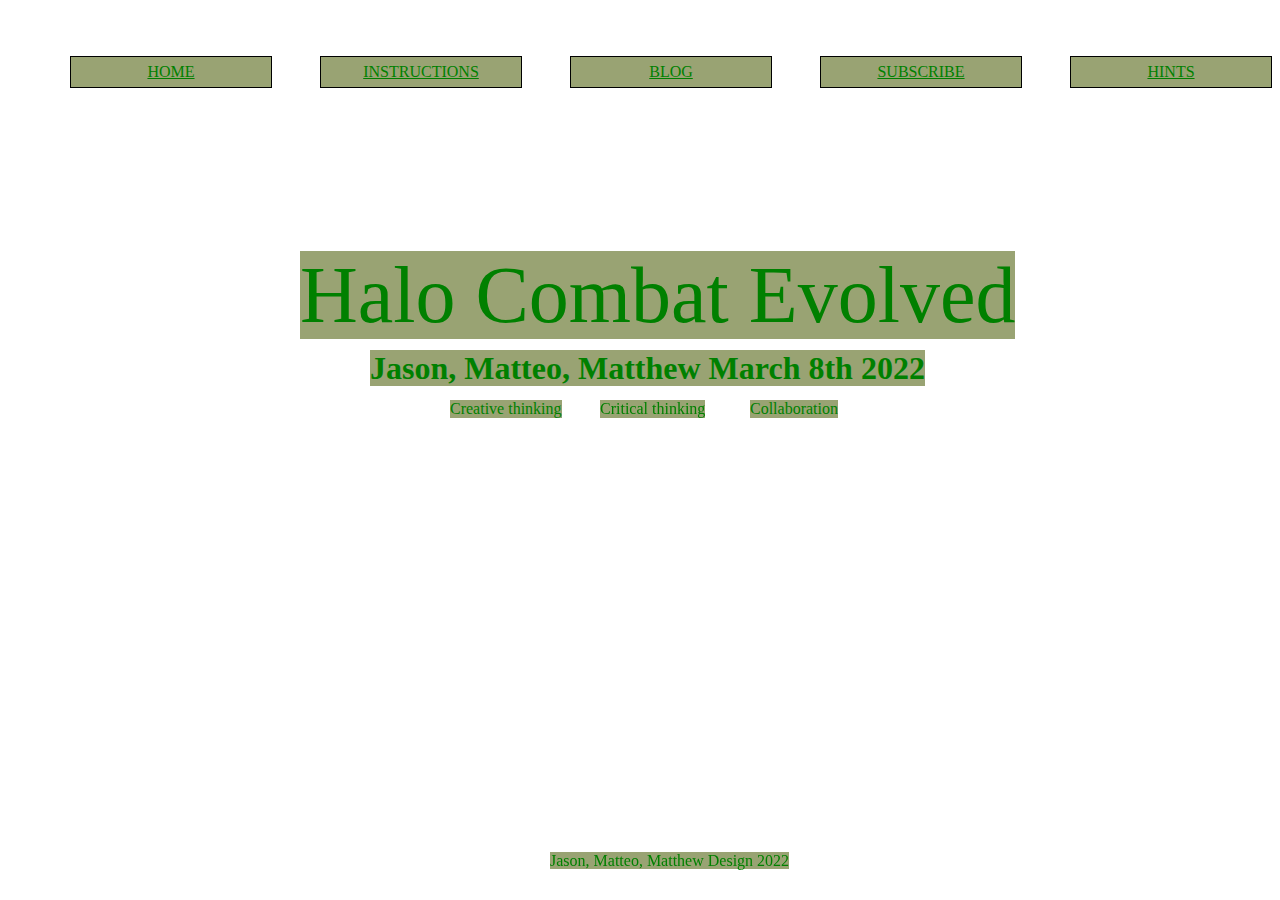
<file: index.html>
<!DOCTYPE html>

<html lang="eng">
<head>
    <title>Design Project:<--halo--></title>
 <link rel="stylesheet" href="styles.css">

 <header class="head"><mark>Halo Combat Evolved</mark></header>
 <h1 class="text"><mark>Jason, Matteo, Matthew  March 8th 2022</mark></h1>

 <mark class="burito">Creative thinking</mark>
 <br>
     <mark class="burger">Critical thinking</mark>
     <br>
    <mark class="hotdog">Collaboration</mark>
    <footer class="footer"><mark>Jason, Matteo, Matthew Design 2022</mark></footer>


</head>

<body id="home">
    
    <main>
        <div class="home"><a href="index.html">HOME</a></div>
        <div class="instructions"><a href="instructions.html">INSTRUCTIONS</a></div>
        <div class="blog"><a href="blog.html">BLOG</a></div>
        <div class="subscribe"><a href="subscribe.html">SUBSCRIBE</a></div>
        <div class="hints"><a href="hints.html">HINTS</a></div>
    </main>
    

</body>
<html>
</file>
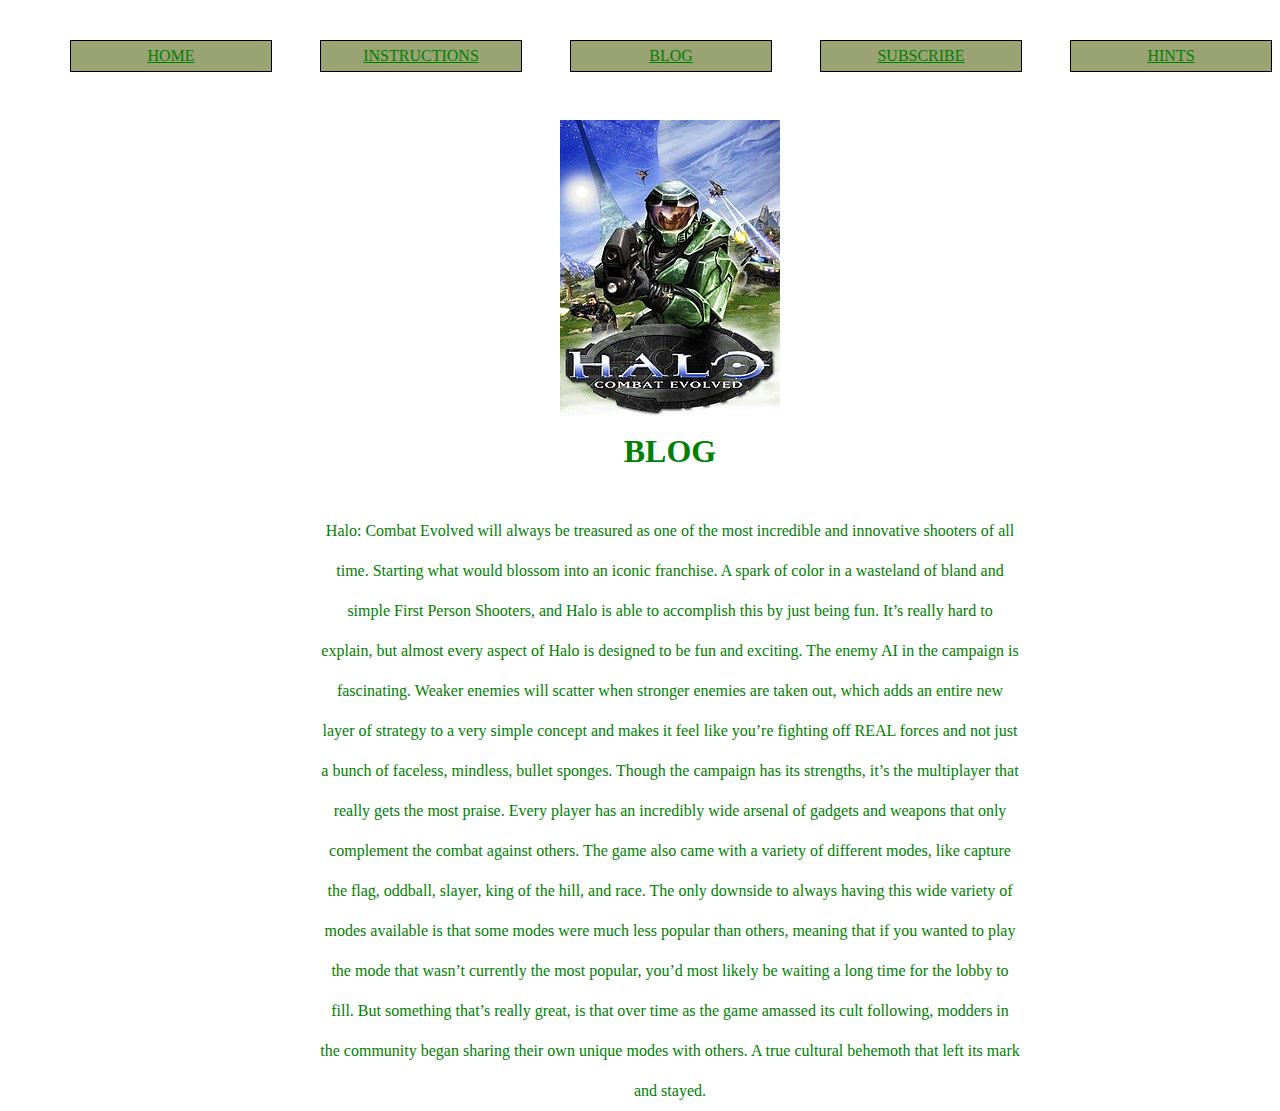
<file: blog.html>
<!DOCTYPE html>

<html lang="eng">
<head>
    <title>Design Project:<--halo--></title>

    <link rel="stylesheet" href="styles.css">

</head>

<body id="blog">
    <main>
        <div class="home"><a href="index.html">HOME</a></div>
        <div class="instructions"><a href="instructions.html">INSTRUCTIONS</a></div>
        <div class="blog"><a href="blog.html">BLOG</a></div>
        <div class="subscribe"><a href="subscribe.html">SUBSCRIBE</a></div>
        <div class="hints"><a href="hints.html">HINTS</a></div>
        <main id="blogtext">
        <img src="halo cover combat.jpg">
        <h1>BLOG</h1>
        <br>
        <p>Halo: Combat Evolved will always be treasured as one of the most incredible and 
            innovative shooters of all time. Starting what would blossom into an iconic franchise. 
            A spark of color in a wasteland of bland and simple First Person Shooters, and Halo is 
            able to accomplish this by just being fun. It’s really hard to explain, but almost every 
            aspect of Halo is designed to be fun and exciting. The enemy AI in the campaign is fascinating. 
            Weaker enemies will scatter when stronger enemies are taken out, which adds an entire new layer 
            of strategy to a very simple concept and makes it feel like you’re fighting off REAL forces 
            and not just a bunch of faceless, mindless, bullet sponges. Though the campaign has its strengths, 
            it’s the multiplayer that really gets the most praise. Every player has an incredibly wide arsenal 
            of gadgets and weapons that only complement the combat against others. The game also came with a 
            variety of different modes, like capture the flag, oddball, slayer, king of the hill, and race. 
            The only downside to always having this wide variety of modes available is that some modes were 
            much less popular than others, meaning that if you wanted to play the mode that wasn’t currently 
            the most popular, you’d most likely be waiting a long time for the lobby to fill. But something 
            that’s really great, is that over time as the game amassed its cult following, modders in the community 
            began sharing their own unique modes with others. A true cultural behemoth that left its mark and stayed.
        </p>
        </main>

    </main>

</body>
<html>
</file>
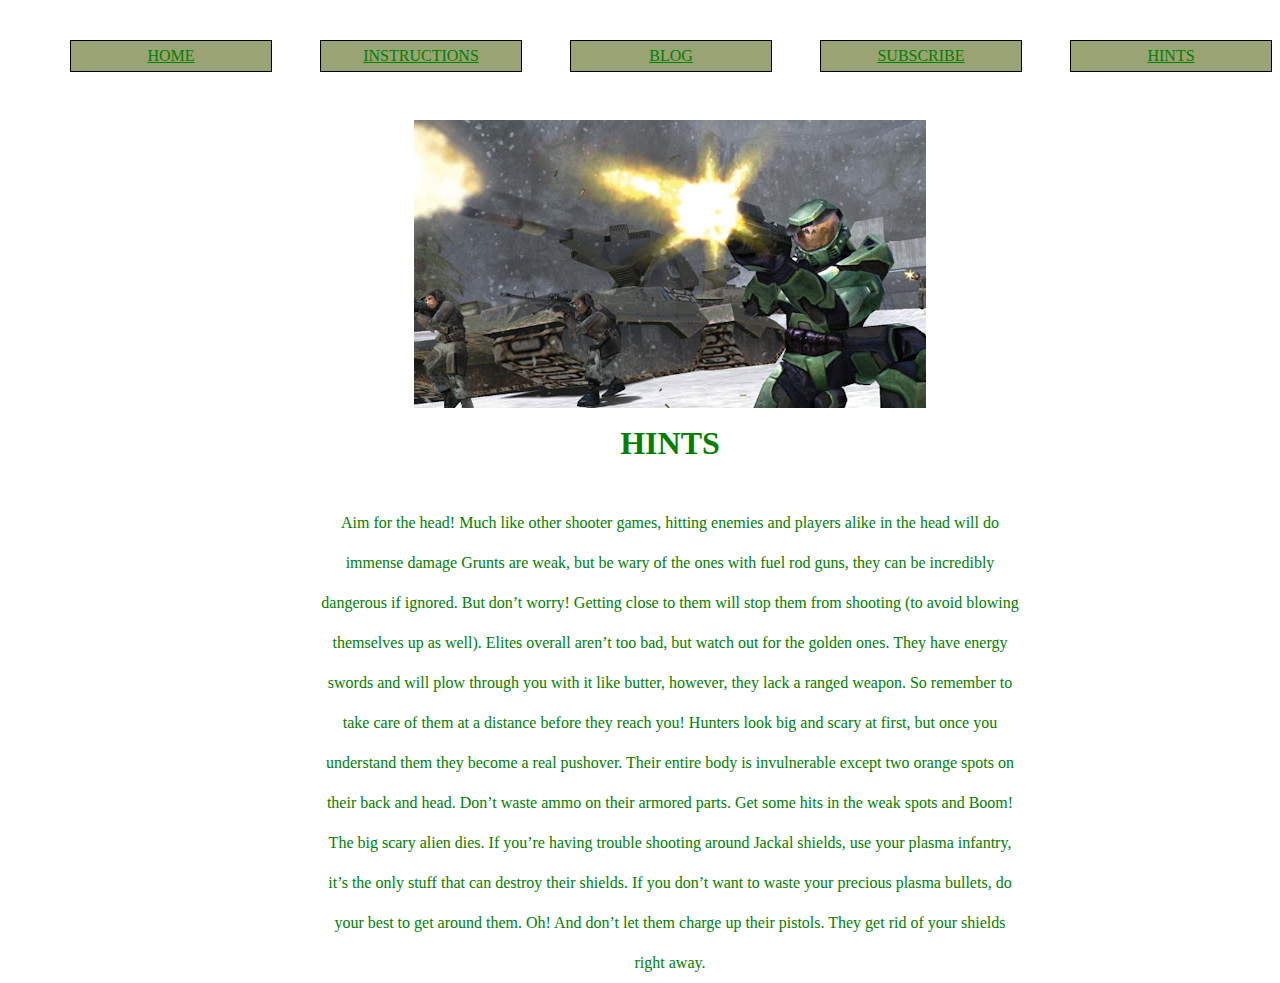
<file: hints.html>
<!DOCTYPE html>

<html lang="eng">
<head>
    <title>Design Project:<--halo--></title>

    <link rel="stylesheet" href="styles.css">

</head>

<body id="hints">
    <main>
        <div class="home"><a href="index.html">HOME</a></div>
        <div class="instructions"><a href="instructions.html">INSTRUCTIONS</a></div>
        <div class="blog"><a href="blog.html">BLOG</a></div>
        <div class="subscribe"><a href="subscribe.html">SUBSCRIBE</a></div>
        <div class="hints"><a href="hints.html">HINTS</a></div>
        <main id="hintstext">
            <img src="shooting.jpg">
        <h1>HINTS</h1>
        <br>
        <p>Aim for the head! Much like other shooter games, hitting enemies and players alike in the head will do immense damage

            Grunts are weak, but be wary of the ones with fuel rod guns, they can be incredibly dangerous if ignored. But don’t worry! Getting close to them will stop them from shooting (to avoid blowing themselves up as well).
            
            Elites overall aren’t too bad, but watch out for the golden ones. They have energy swords and will plow through you with it like butter, however, they lack a ranged weapon. So remember to take care of them at a distance before they reach you!
            
            Hunters look big and scary at first, but once you understand them they become a real pushover. Their entire body is invulnerable except two orange spots on their back and head. Don’t waste ammo on their armored parts. Get some hits in the weak spots and Boom! The big scary alien dies.
            
            If you’re having trouble shooting around Jackal shields, use your plasma infantry, it’s the only stuff that can destroy their shields. If you don’t want to waste your precious plasma bullets, do your best to get around them. Oh! And don’t let them charge up their pistols. They get rid of your shields right away.
            </p>
        </main>

    </main>

</body>
<html>
</file>
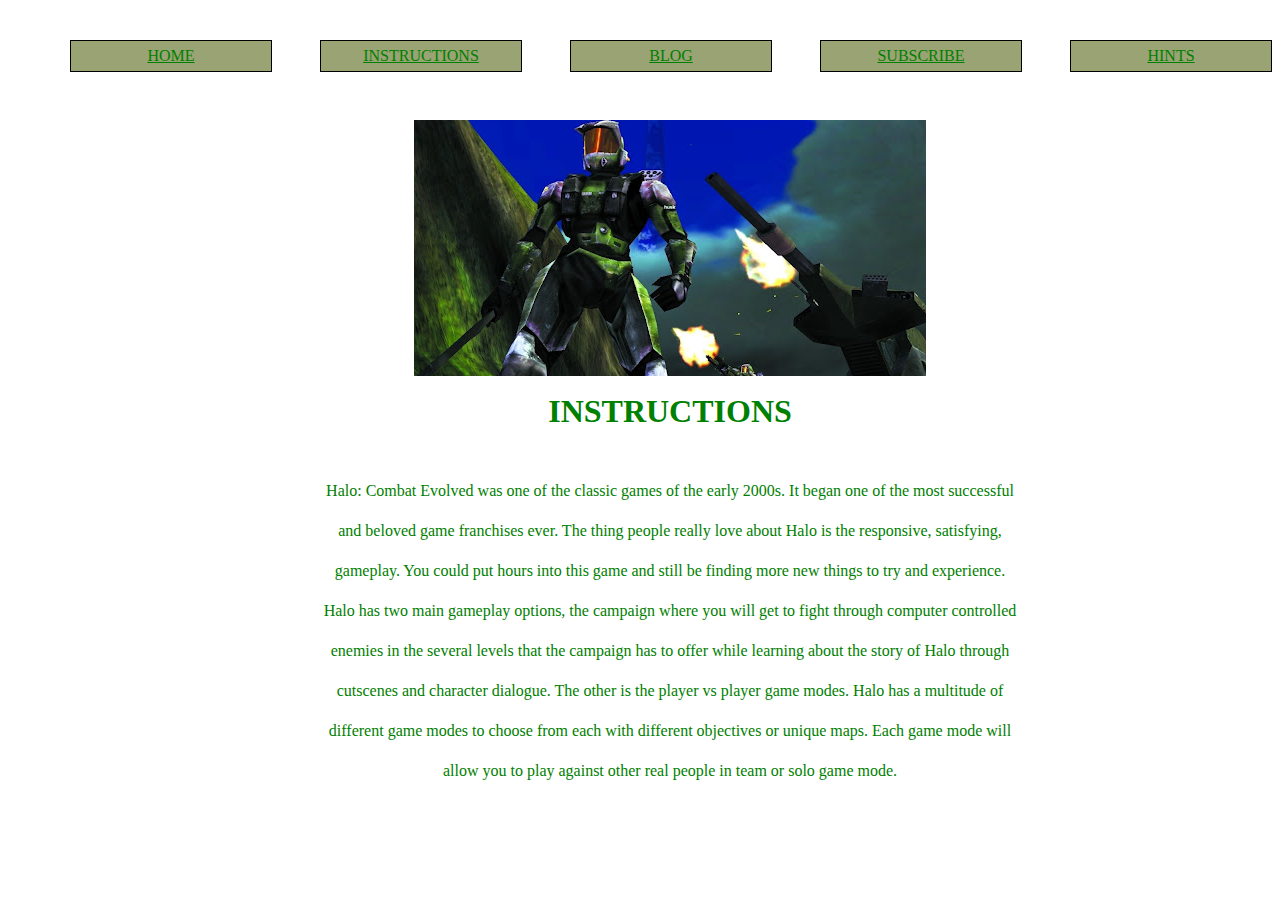
<file: instructions.html>
<!DOCTYPE html>

<html lang="eng">
<head>
    <title>Design Project:<--halo--></title>

    <link rel="stylesheet" href="styles.css">

</head>

<body id="instructions">
    <main>
        <div class="home"><a href="index.html">HOME</a></div>
        <div class="instructions"><a href="instructions.html">INSTRUCTIONS</a></div>
        <div class="blog"><a href="blog.html">BLOG</a></div>
        <div class="subscribe"><a href="subscribe.html">SUBSCRIBE</a></div>
        <div class="hints"><a href="hints.html">HINTS</a></div>
        <main id="instructionstext">
            <img src="pose halo.jpg">
        <h1>INSTRUCTIONS</h1>
        <br>
        <p>Halo: Combat Evolved was one of the classic games of the early 2000s. It began one of the most successful and beloved game franchises ever. The thing people really love about Halo is the responsive, satisfying, gameplay. You could put hours into this game and still be finding more new things to try and experience.

            Halo has two main gameplay options, the campaign where you will get to fight through computer controlled enemies in the several levels that the campaign has to offer while learning about the story of Halo through cutscenes and character dialogue. The other is the player vs player game modes. Halo has a multitude of different game modes to choose from each with different objectives or unique maps. Each game mode will allow you to play against other real people in team or solo game mode.
            </p>
        </main>

    </main>

</body>
<html>
</file>
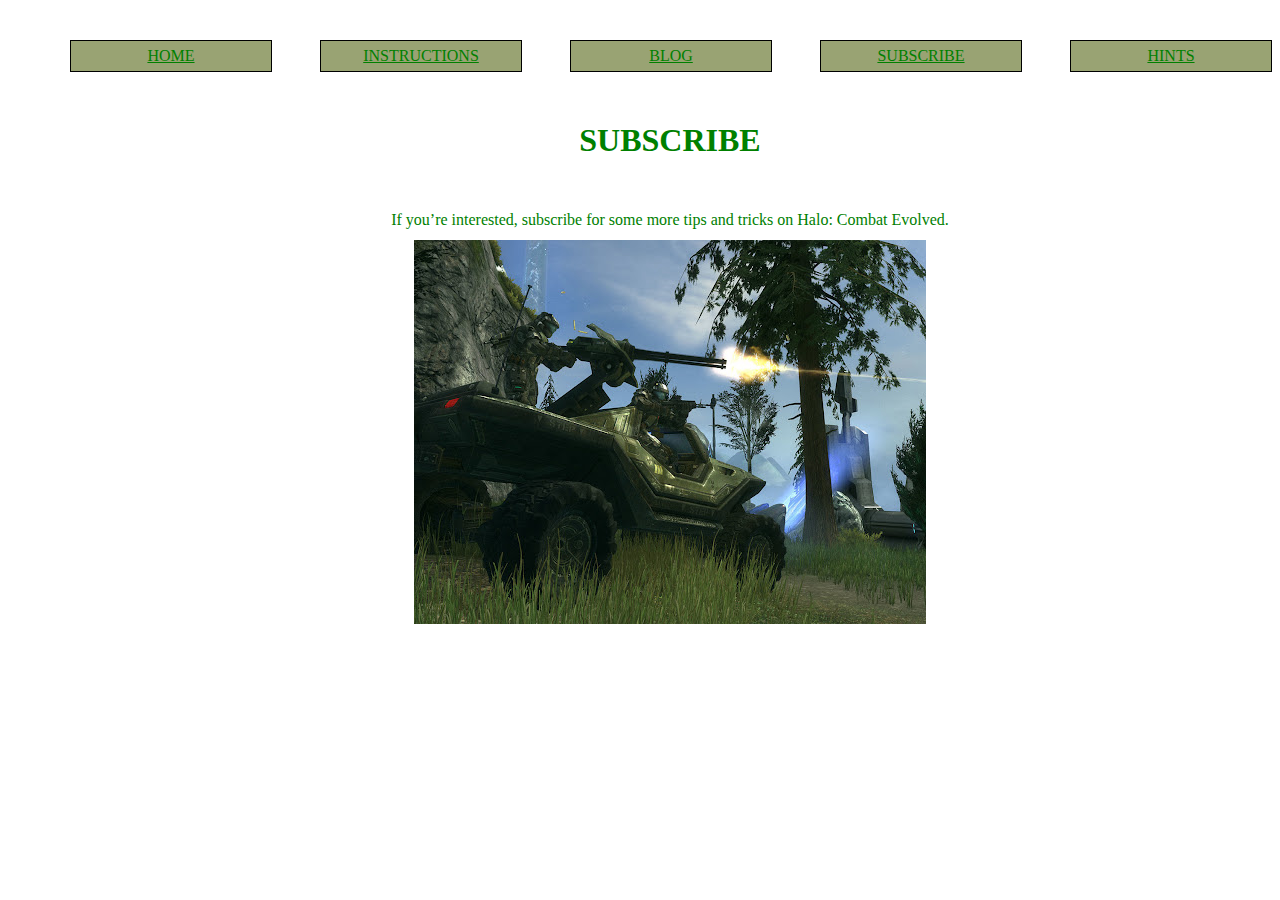
<file: subscribe.html>
<!DOCTYPE html>

<html lang="eng">
<head>
    <title>Design Project:<--halo--></title>

    <link rel="stylesheet" href="styles.css">

</head>

<body id="subscribe">
    <main>
        <div class="home"><a href="index.html">HOME</a></div>
        <div class="instructions"><a href="instructions.html">INSTRUCTIONS</a></div>
        <div class="blog"><a href="blog.html">BLOG</a></div>
        <div class="subscribe"><a href="subscribe.html">SUBSCRIBE</a></div>
        <div class="hints"><a href="hints.html">HINTS</a></div>
        <main id="subscribetext">
        <h1>SUBSCRIBE</h1>
        <br>
        <p>If you’re interested, subscribe for some more tips and tricks on Halo: Combat Evolved.</p>
        <img src="car halo.jpg">
        </main>

    </main>

</body>
<html>
</file>
<file: styles.css>
* {
    margin: 0;
    color:green;
}

  #home {
    background-image: url("https://images.gnwcdn.com/2021/articles/2021-06-03-16-45/digitalfoundry-2021-halo-combat-evolved-season-7-master-chief-collection-1622735120728.jpg/EG11/resize/1200x-1/digitalfoundry-2021-halo-combat-evolved-season-7-master-chief-collection-1622735120728.jpg  ");
    background-repeat: no-repeat;
    background-attachment: fixed;
    background-size: 100% 100%;
  }


.home {
    background-color: rgb(153, 163, 115);
    border: 1px solid black;
    width: 200px;
    height: 30px;
    position: fixed;
    margin: 20px;
    z-index: 3;
    text-align: center;
    line-height: 30px;
    left: 50px;
}

.instructions {
    background-color: rgb(153, 163, 115);
    border: 1px solid black;
    width: 200px;
    height: 30px;
    position: fixed;
    margin: 20px;
    z-index: 3;
    text-align: center;
    line-height: 30px;
    left: 300px;
}

.blog {
    background-color: rgb(153, 163, 115);
    border: 1px solid black;
    width: 200px;
    height: 30px;
    position: fixed;
    margin: 20px;
    z-index: 3;
    text-align: center;
    line-height: 30px;
    left: 550px;
}

.subscribe {
    background-color: rgb(153, 163, 115);
    border: 1px solid black;
    width: 200px;
    height: 30px;
    position: fixed;
    margin: 20px;
    z-index: 3;
    text-align: center;
    line-height: 30px;
    left: 800px;
}

.hints {
    background-color: rgb(153, 163, 115);
    border: 1px solid black;
    width: 200px;
    height: 30px;
    position: fixed;
    margin: 20px;
    z-index: 3;
    text-align: center;
    line-height: 30px;
    left: 1050px;
}


#form {
    background-color: rgb(138, 199, 216);
    border: 1px solid rgb(52, 107, 133);
    width: 700px;
    height: 500px;
    position: fixed;
    margin: 20px;
    z-index: 1;
    text-align: center;
    line-height: 40px;
    left: 300px;
    top: 100px;
}


#hintstext {
    border: 0px solid rgb(0, 0, 0);
    width: 700px;
    height: 500px;
    position: relative;
    margin: 20px;
    z-index: 1;
    text-align: center;
    line-height: 40px;
    left: 300px;
    top: 100px;
}


#instructionstext {
    border: 0px solid rgb(0, 0, 0);
    width: 700px;
    height: 500px;
    position: relative;
    margin: 20px;
    z-index: 1;
    text-align: center;
    line-height: 40px;
    left: 300px;
    top: 100px;
}


#blogtext {
    border: 0px solid rgb(0, 0, 0);
    width: 700px;
    height: 500px;
    position: relative;
    margin: 20px;
    z-index: 1;
    text-align: center;
    line-height: 40px;
    left: 300px;
    top: 100px;
}


#subscribetext {
    border: 0px solid rgb(0, 0, 0);
    width: 700px;
    height: 500px;
    position: relative;
    margin: 20px;
    z-index: 1;
    text-align: center;
    line-height: 40px;
    left: 300px;
    top: 100px;
}


#supporttext {
    color: rgb(255, 255, 255);
    border: 0px solid rgb(0, 0, 0);
    width: 700px;
    height: 500px;
    position: fixed;
    margin: 20px;
    z-index: 1;
    text-align: center;
    line-height: 40px;
    left: 300px;
    top: 100px;
}


.head {
  font-size: 80px;
  position:fixed;
  left:300px;
  top:250px;
}

.text {
  position:fixed;
  left:370px;
  top:350px;
}

.burito {
  position:fixed;
  left:450px;
  top:400px;
}

.burger {
  position:fixed;
  left:600px;
  top:400px;
}

.hotdog {
  position:fixed;
  left:750px;
  top:400px;
}

.footer {
  position:fixed;
  bottom:30px;
  left:550px;
}

mark {
  background-color:rgb(153, 163, 115);
}
</file>
